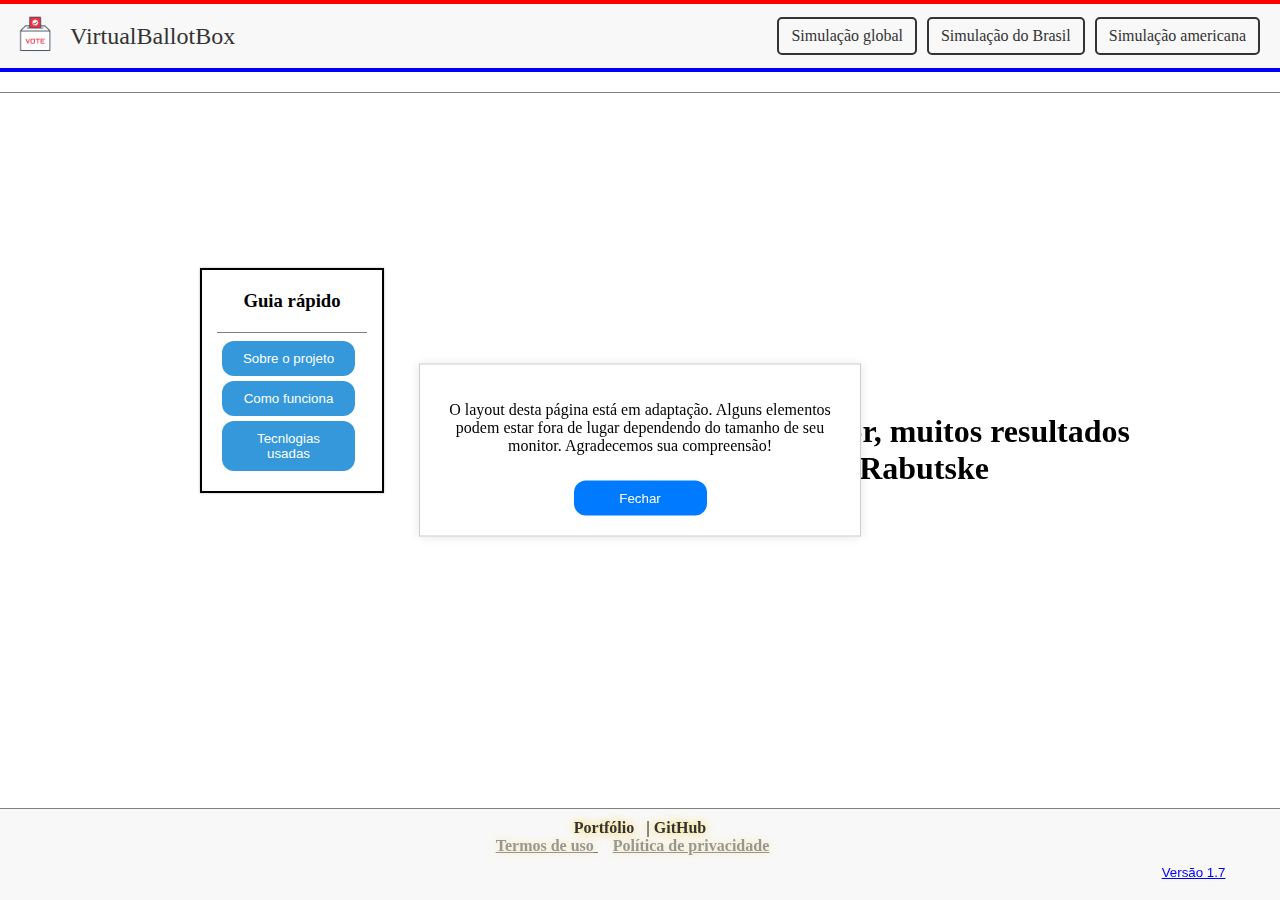
<file: index.html>
<!DOCTYPE html>
<html lang="pt-br">

<head>
    <meta charset="UTF-8">
    <meta name="viewport" content="width=device-width, initial-scale=1.0">
    <link rel="stylesheet" href="estilo/cssIndex.css">
    <title>VirtualBallotBox</title>
    <script src="https://code.jquery.com/jquery-3.6.4.min.js"></script>
    <link rel="icon" href="logo/GR.png" type="image/x-icon">
    <style>
          #mobile-warning {
  display: none;
}

@media only screen and (max-width: 767px) {
  #mobile-warning {
    display: block;
    position: fixed;
    top: 0;
    left: 0;
    width: 100%;
    background-color: #f8d7da; 
    color: #721c24; 
    padding: 10px;
    text-align: center;
  }
}

#aviso-layout {
    position: fixed;
    top: 50%;
    left: 50%;
    transform: translate(-50%, -50%);
    background-color: #fff;
    border: 1px solid #ccc;
    padding: 20px;
    max-width: 400px;
    text-align: center;
    box-shadow: 0 0 10px rgba(0, 0, 0, 0.1);
    z-index: 9999;
}

#fechar-aviso {
    background-color: #007bff;
    color: #fff;
    border: none;
    padding: 10px 20px;
    cursor: pointer;
    margin-top: 10px;
}

#fechar-aviso:hover {
    background-color: #0056b3;
}
    </style>
</head>

<body>

    <header>
        <div class="logo-container">
            <img src="logo/logo.png" alt="Ícone" class="logo">
        </div>
        <div class="title">VirtualBallotBox</div>
        <div class="buttons">
            <a href="https://gustavorabutske.com.br/virtualballotbox/global.html">Simulação global</a>
            <a href="https://gustavorabutske.com.br/virtualballotbox/brasil.html">Simulação do Brasil</a>
            <a href="https://gustavorabutske.com.br/virtualballotbox/projetoAmerica.html">Simulação americana</a>
        </div>
    </header>
    
    <!-- mensagem de aviso para dispositivos mobile -->
    <div id="mobile-warning">
        <p>Estamos trabalhando na versão para celular. Recomendamos usar a versão para PC por enquanto.</p>
      </div>

      <!-- Msg para pedir para ativar o script para usar a página. -->
      <noscript>Para utilizar esta página, habilite os scripts em seu navegador.</noscript>

      <!-- caixa avisndo sobre o layout -->
      <div id="aviso-layout">
        <p>O layout desta página está em adaptação. Alguns elementos podem estar fora de lugar dependendo do tamanho de seu monitor. Agradecemos sua compreensão!</p>
        <button id="fechar-aviso">Fechar</button>
    </div>

    <div id="modalVersao" class="modalVersao">
        <div class="modal-content">
          <span class="close">&times;</span>
          <h1 style="text-align: center;">Atualizações do VirtualBallotBox</h1>
          <h2>Versão 1.0</h2>
          <p>Lançamento do simulador, contêm diversos bugs visuais.</p>
          <hr>
          <h2>Versão 1.3</h2>
          <p>Foram corrigidos diversos bugs visuais, além de não estar conseguindo trocar a imagem do candidato.</p>
          <hr>
          <h2>Versão 1.5</h2>
          <p>Foram corrigidos diversos bugs visuais e o mapa do Brasil agora consegue trocar a cor de campanha do candidato mesmo depois de já ter simulado.</p>
          <hr>
          <h2>Versão 1.6</h2>
          <p>Lançado o simulador especial eleições americanas de 2024. Contêm bugs.</p>
          <hr>
          <h2>Versão 1.7</h2>
          <p>Foram corrigidos diversos bugs visuais, e no simulador do global e dos EUA.</p>
        </div>
      </div>

    <hr>


    <div class="info">
        <h3>Guia rápido</h3>
        <hr>
        <button id="sobreBtn"
        onclick="toggleModal('tecnologiasUsadasDiv')">Sobre o projeto</button>
        <button id="comoFuncionaBtn" onclick="toggleModal('comoFuncionaDiv')">Como funciona</button>
        <button id="tecnologiasUsadasBtn"
        onclick="toggleModal('tecnologiasUsadasDiv')">Tecnlogias usadas</button>
    </div>
    
    <!-- Como funciona -->
    <section>
        <div class="modalIndex" id="comoFuncionaDiv" style="display:none;">
            <h2>Como funciona</h2>
            <p class="textInfo">Para utilizar a plataforma, basta selecionar uma opção de simulação e, em seguida, acessar as configurações. Nesse espaço, você poderá criar seus próprios candidatos, definir a quantidade total de votos e simular as respectivas porcentagens. <br><br>
            Em caso de dúvidas, cada simulação conta com um guia de ajuda específico para orientá-lo durante o processo.</p>
        </div>
    </section>

    <!-- tecnologias usadas -->
    <section>
            <div class="modalIndex" id="tecnologiasUsadasDiv" style="display:none;">
                <h2>Tecnologias usadas</h2>
                <p class="textInfo">O desenvolvimento desta plataforma contou com a aplicação de tecnologias avançadas para garantir uma experiência eficiente. Utilizamos HTML, CSS e jQuery para a construção da interface visual, enquanto o aspecto de simulação (back-end) foi implementado utilizando JavaScript, com suporte adicional do framework Vue.</p>
            </div>
    </section>

    <!-- sobre o projeto -->
    <section>
        <div class="modalIndex" id="sobreDiv" style="display:none;">
            <h2>Sobre o projeto</h2>
            <p class="textInfo">Com o objetivo de simplificar a simulação de eleições futuras, apresentamos este website prático e inovador, preenchendo uma lacuna até então não contemplada na internet. Aqui, você tem a possibilidade de criar seus próprios candidatos, inserindo fotos, nomes, cores de campanha e definindo o total de votos. Além disso, oferecemos um mapa interativo do Brasil, e planejamos expandir para incluir os Estados Unidos no futuro.</p>
        </div>
    </section>

    <div id="by">
        <h1>Um simulador, muitos resultados <br> Por Gustavo Rabutske</h1>
    </div>

    <footer>
        <a class="linkFooter left" href="https://gustavorabutske.com.br" target="_blank">Portfólio&nbsp;</a>
        <a class="linkFooter left" href="https://github.com/GustavoRabutske" target="_blank">&nbsp;| GitHub</a>
        <div class="termos center">
            <a class="termos center" href="https://gustavorabutske.com.br/virtualballotbox/termos-uso.html">Termos de uso</a>
            <a style="margin: 15px;" class="termos center" href="https://gustavorabutske.com.br/virtualballotbox/privacidade.html">Política de privacidade</a>
        </div>
        <button id="btnVersao">Versão 1.7</button>
    </footer>
</body>
</html>

 <!-- script das janelas de informações -->
 <script>
    $(document).ready(function () {
        $("#comoFuncionaBtn").click(function (event) {
            event.stopPropagation(); // Impede a propagação do evento para o documento
            $("#comoFuncionaDiv").fadeToggle("slow");
            $("#tecnologiasUsadasDiv").fadeOut("slow");
            $("#sobreDiv").fadeOut("slow");
        });

        $("#tecnologiasUsadasBtn").click(function (event) {
            event.stopPropagation();
            $("#tecnologiasUsadasDiv").fadeToggle("slow");
            $("#comoFuncionaDiv").fadeOut("slow");
            $("#sobreDiv").fadeOut("slow");
        });

        $("#sobreBtn").click(function (event) {
            event.stopPropagation();
            $("#sobreDiv").fadeToggle("slow");
            $("#comoFuncionaDiv").fadeOut("slow");
            $("#tecnologiasUsadasDiv").fadeOut("slow");
        });

        // Fechar as divs quando clicar fora delas
        $(document).click(function (event) {
            if (!$(event.target).closest('.modal').length) {
                $('.modalIndex').fadeOut("slow");
            }
        });
    });
//////
document.addEventListener("DOMContentLoaded", function() {
    var avisoLayout = document.getElementById('aviso-layout');
    var fecharAviso = document.getElementById('fechar-aviso');

    if (avisoLayout && fecharAviso) {
        fecharAviso.addEventListener('click', function() {
            avisoLayout.style.display = 'none';
        });
    }
});
///////
// Seleciona o botão e o modal
var btnVersao = document.getElementById("btnVersao");
var modalVersao = document.getElementById("modalVersao");

// Seleciona o elemento de fechar dentro do modal
var spanClose = document.getElementsByClassName("close")[0];

// Quando o usuário clicar no botão, abre o modal
btnVersao.onclick = function() {
  modalVersao.style.display = "block";
}

// Quando o usuário clicar no elemento de fechar, fecha o modal
spanClose.onclick = function() {
  modalVersao.style.display = "none";
}

// Quando o usuário clicar fora do modal, fecha-o também
window.onclick = function(event) {
  if (event.target == modalVersao) {
    modalVersao.style.display = "none";
  }
}

</script>
</file>
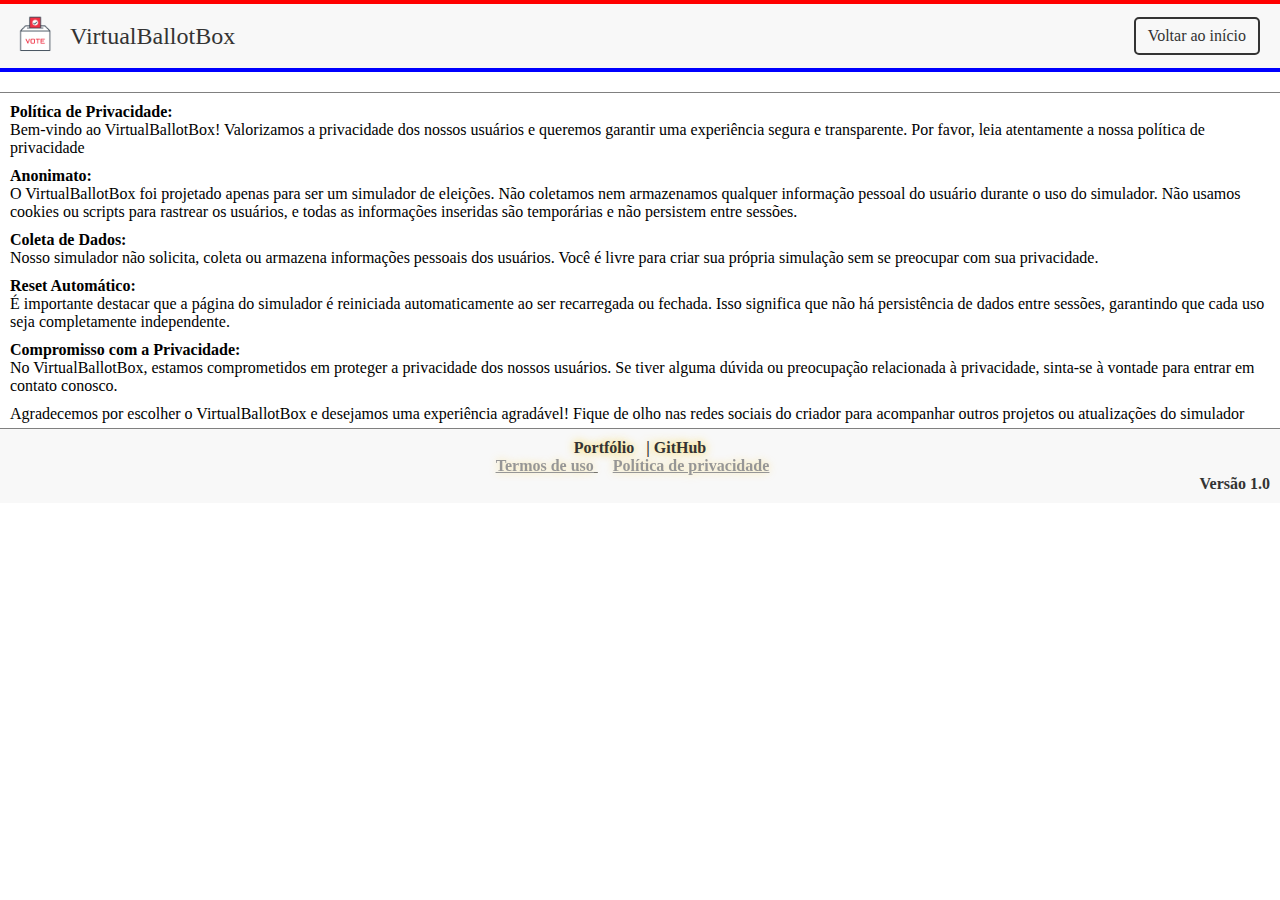
<file: privacidade.html>
<!DOCTYPE html>
<html lang="pt-br">

<head>
    <meta charset="UTF-8">
    <meta name="viewport" content="width=device-width, initial-scale=1.0">
    <link rel="stylesheet" href="estilo/cssIndex.css">
    <title>VirtualBallotBox - Política de privacidade</title>
    <script src="https://code.jquery.com/jquery-3.6.4.min.js"></script>
    <link rel="icon" href="logo/GR.png" type="image/x-icon">
    <style>
        p, h1{
            margin: 10px;
            margin-bottom: 5px;
        }
        footer{
            position: relative;
        }
    </style>
</head>


<body>
    <header>
        <a href="https://gustavorabutske.com.br/virtualballotbox">
        <div class="logo-container">
            <img src="logo/logo.png" alt="Ícone" class="logo">
        </div>
        </a>
        <div class="title">VirtualBallotBox</div>
        <div class="buttons">
            <a href="https://gustavorabutske.com.br/virtualballotbox">Voltar ao início</a>
        </div>
    </header>

    <hr>


    <p><strong>Política de Privacidade:</strong><br>
        Bem-vindo ao VirtualBallotBox! Valorizamos a privacidade dos nossos usuários e queremos garantir uma experiência segura e transparente. Por favor, leia atentamente a nossa política de privacidade</p>

    <p><strong>Anonimato:</strong><br>
        O VirtualBallotBox foi projetado apenas para ser um simulador de eleições. Não coletamos nem armazenamos qualquer informação pessoal do usuário durante o uso do simulador. Não usamos cookies ou scripts para rastrear os usuários, e todas as informações inseridas são temporárias e não persistem entre sessões.</p>

    <p><strong>Coleta de Dados:</strong><br>
        Nosso simulador não solicita, coleta ou armazena informações pessoais dos usuários. Você é livre para criar sua própria simulação sem se preocupar com sua privacidade.</p>

    <p><strong>Reset Automático:</strong><br>
        É importante destacar que a página do simulador é reiniciada automaticamente ao ser recarregada ou fechada. Isso significa que não há persistência de dados entre sessões, garantindo que cada uso seja completamente independente.</p>

    <p><strong>Compromisso com a Privacidade:</strong><br>
        No VirtualBallotBox, estamos comprometidos em proteger a privacidade dos nossos usuários. Se tiver alguma dúvida ou preocupação relacionada à privacidade, sinta-se à vontade para entrar em contato conosco.</p>

    <p>Agradecemos por escolher o VirtualBallotBox e desejamos uma experiência agradável! Fique de olho nas redes sociais do criador para acompanhar outros projetos ou atualizações do simulador</p>
    
    <footer>
        <a class="linkFooter left" href="https://gustavorabutske.com.br" target="_blank">Portfólio&nbsp;</a>
        <a class="linkFooter left" href="https://github.com/GustavoRabutske" target="_blank">&nbsp;| GitHub</a>
        <div class="termos center">
            <a class="termos center" href="https://gustavorabutske.com.br/virtualballotbox/termos-uso.html">Termos de uso</a>
            <a style="margin: 15px;" class="termos center" href="https://gustavorabutske.com.br/virtualballotbox/privacidade.html">Política de privacidade</a>
        </div>
        <p class="linkFooter right">Versão 1.0</p>
    </footer>
</body>
</html>
</file>
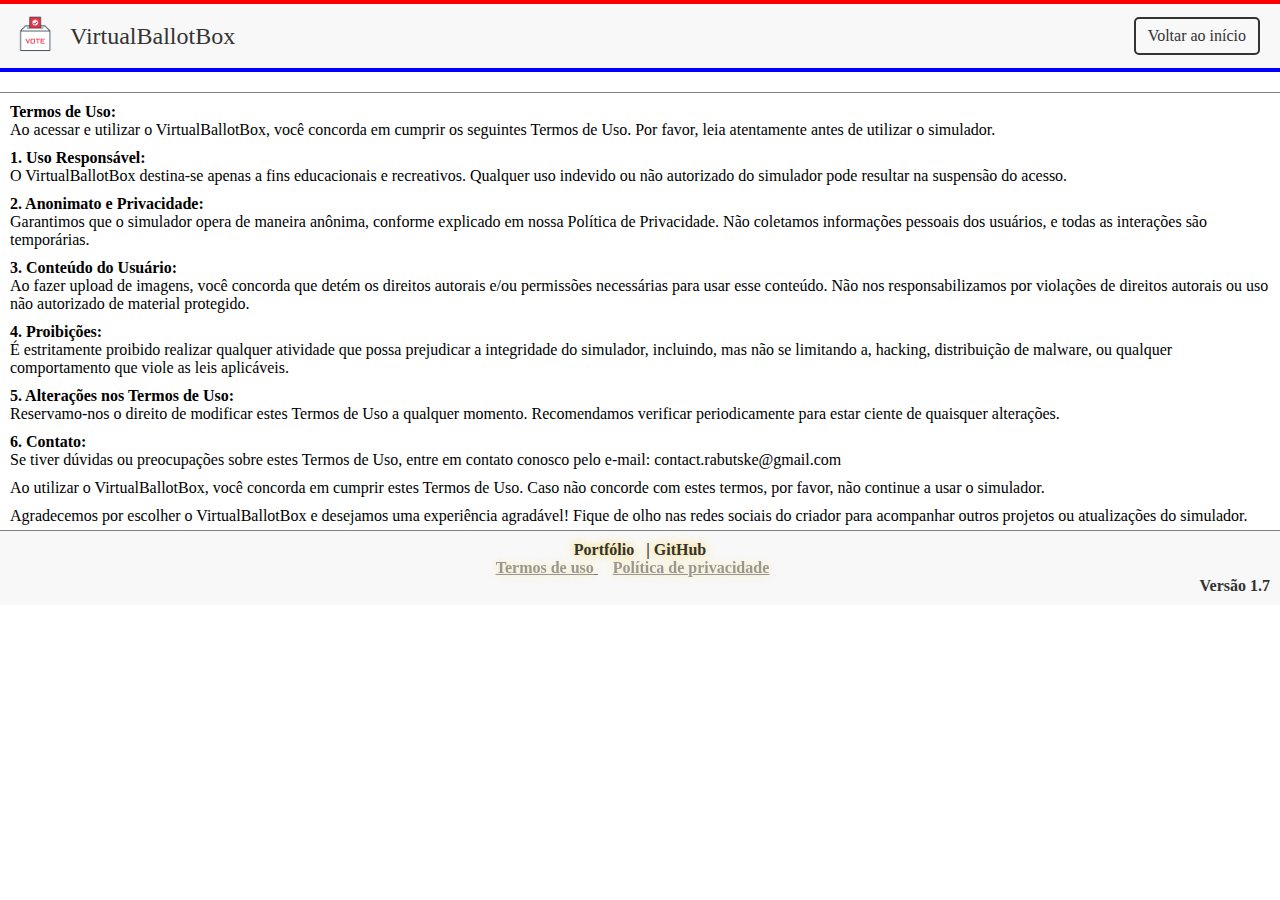
<file: termos-uso.html>
<!DOCTYPE html>
<html lang="pt-br">

<head>
    <meta charset="UTF-8">
    <meta name="viewport" content="width=device-width, initial-scale=1.0">
    <link rel="stylesheet" href="estilo/cssIndex.css">
    <title>VirtualBallotBox - Termos de Uso</title>
    <script src="https://code.jquery.com/jquery-3.6.4.min.js"></script>
    <link rel="icon" href="logo/GR.png" type="image/x-icon">
    <style>
        p, h1{
            margin: 10px;
            margin-bottom: 5px;
        }
        footer{
            position: relative;
        }
    </style>
</head>


<body>
    <header>
        <a href="https://gustavorabutske.com.br/virtualballotbox">
        <div class="logo-container">
            <img src="logo/logo.png" alt="Ícone" class="logo">
        </div>
        </a>
        <div class="title">VirtualBallotBox</div>
        <div class="buttons">
            <a href="https://gustavorabutske.com.br/virtualballotbox">Voltar ao início</a>
        </div>
    </header>

    <hr>

    <p><strong>Termos de Uso:</strong><br>
        Ao acessar e utilizar o VirtualBallotBox, você concorda em cumprir os seguintes Termos de Uso. Por favor, leia atentamente antes de utilizar o simulador.</p>

    <p><strong>1. Uso Responsável:</strong><br>
        O VirtualBallotBox destina-se apenas a fins educacionais e recreativos. Qualquer uso indevido ou não autorizado do simulador pode resultar na suspensão do acesso.</p>

    <p><strong>2. Anonimato e Privacidade:</strong><br>
        Garantimos que o simulador opera de maneira anônima, conforme explicado em nossa Política de Privacidade. Não coletamos informações pessoais dos usuários, e todas as interações são temporárias.</p>

    <p><strong>3. Conteúdo do Usuário:</strong><br>
        Ao fazer upload de imagens, você concorda que detém os direitos autorais e/ou permissões necessárias para usar esse conteúdo. Não nos responsabilizamos por violações de direitos autorais ou uso não autorizado de material protegido.</p>

    <p><strong>4. Proibições:</strong><br>
        É estritamente proibido realizar qualquer atividade que possa prejudicar a integridade do simulador, incluindo, mas não se limitando a, hacking, distribuição de malware, ou qualquer comportamento que viole as leis aplicáveis.</p>

    <p><strong>5. Alterações nos Termos de Uso:</strong><br>
        Reservamo-nos o direito de modificar estes Termos de Uso a qualquer momento. Recomendamos verificar periodicamente para estar ciente de quaisquer alterações.</p>

    <p><strong>6. Contato:</strong><br>
        Se tiver dúvidas ou preocupações sobre estes Termos de Uso, entre em contato conosco pelo e-mail: contact.rabutske@gmail.com</p>

    <p>Ao utilizar o VirtualBallotBox, você concorda em cumprir estes Termos de Uso. Caso não concorde com estes termos, por favor, não continue a usar o simulador.</p>

    <p>Agradecemos por escolher o VirtualBallotBox e desejamos uma experiência agradável! Fique de olho nas redes sociais do criador para acompanhar outros projetos ou atualizações do simulador.</p>
    
    <footer>
        <a class="linkFooter left" href="https://gustavorabutske.com.br" target="_blank">Portfólio&nbsp;</a>
        <a class="linkFooter left" href="https://github.com/GustavoRabutske" target="_blank">&nbsp;| GitHub</a>
        <div class="termos center">
            <a class="termos center" href="https://gustavorabutske.com.br/virtualballotbox/termos-uso.html">Termos de uso</a>
            <a style="margin: 15px;" class="termos center" href="https://gustavorabutske.com.br/virtualballotbox/privacidade.html">Política de privacidade</a>
        </div>
        <p class="linkFooter right">Versão 1.7</p>
    </footer>
</body>
</html>
</file>
<file: estilo/cssIndex.css>
body {
    font-family: "Neue Montreal";
    margin: 0;
    padding: 0;
    background-color: white;
    justify-content: center;
    align-items: center;
    min-height: 100vh;
}

header {
    background-color: #f8f8f8;
    color: #333;
    display: flex;
    align-items: center;
    padding: 10px;
    border-top: 4px solid red; /* Borda vermelha na parte superior */
    border-bottom: 4px solid blue; /* Borda azul na parte inferior */
    text-align: left;
}

.logo-container {
    margin-right: 10px;
}

.logo {
    max-width: 50px; /* Tamanho máximo original do ícone */
    width: 100%; /* Para ocupar a largura total do contêiner */
}

.title {
    flex-grow: 1; /* Ocupa o espaço restante disponível */
    font-size: 1.5em;
}

.buttons {
    display: flex;
    align-items: center;
    text-align: left;
}

.buttons a {
    text-decoration: none;
    color: #333; /* Cor do texto */
    padding: 8px 12px;
    margin-right: 10px; /* Espaçamento entre os links */
    border: 2px solid #333; /* Cor da borda */
    border-radius: 5px;
    transition: background-color 0.3s ease;
}

.buttons a:hover {
    background-color: #555;
    color: white; /* Cor do texto ao passar o mouse */
}

footer a{
    text-shadow: 0 0 10px rgba(255, 204, 0, 0.8);
}

button {
    color: #fff;
    padding: 10px 20px;
    border: none;
    background-color: #3498db;
    cursor: pointer;
    transition: color 0.3s ease, text-shadow 0.3s ease;
    align-items: center;
    text-decoration: none;
    border-radius: 12px;
    width: 133px;
}

button:hover {
    color: #ffcc00;
    text-shadow: 0 0 10px rgba(255, 204, 0, 0.8);
    text-decoration: none;
}

button:active {
    color: #ff9900;
    text-shadow: 0 0 15px rgba(255, 153, 0, 0.8);
}

.modalIndex {
    right: -150px; /* Ajuste conforme necessário para definir a distância do lado direito */
    top: 50%; /* Centraliza verticalmente */
    width: 500px;
    position: fixed;
    transform: translate(-50%, -50%);
    padding: 20px;
    background-color: #add8e6;
    /* Cor de fundo azul fraquinho */
    box-shadow: 0 0 10px rgba(0, 0, 0, 0.1);
    z-index: 1000;
    border-radius: 10px;
    /* Valor ajustável para definir o quanto você quer arredondar as bordas */
    border: 2px solid #4682b4;
    /* Cor da borda azul mais escuro */
}

section {
    display: flex;
    flex-direction: column;
    align-items: center;
}

hr {
    border: none; /* Remova a borda padrão */
    border-top: 1px solid #808080; /* Cor cinza (#808080) para a linha superior */
    margin-top: 20px; /* Espaçamento do topo, ajuste conforme necessário */
  }

/* Estilo para a classe info */
.info {
    width: 150px;
    border: 2px solid black;
    box-shadow: 0 0 2px rgba(0, 0, 0, 0.3);
    padding: 15px;
    margin: 200px;
    margin-top: 175px;
  
    /* Estilo para os botões dentro da classe info */
    button {
      display: block;
      width: 133px; /* Largura específica para os botões */
      margin-bottom: 10px;
      margin: 5px;
    }

    h3 {
        text-align: center;
        margin: 5px;
    }
  }

/* Estilo para o ID by */
#by {
    position: fixed;
    right: 150px; /* Ajuste conforme necessário para definir a distância do lado direito */
    top: 50%; /* Centraliza verticalmente */
    transform: translateY(-50%); /* Corrige a posição vertical para o centro */
  }

  footer {
    position: fixed; /* Posicionamento fixo para o rodapé */
    left: 0; /* Alinha o rodapé à esquerda */
    bottom: 0; /* Alinha o rodapé na parte inferior da janela do navegador */
    width: 100%; /* Largura total */
    background-color: #f8f8f8;
    padding: 10px;
    text-align: center;
    border-top: 1px solid #808080;
    box-sizing: border-box;
}

/* Estilo para os links no rodapé */
.linkFooter, .termos {
    text-decoration: none;
    color: #333; /* Cor padrão do texto */
    transition: color 0.3s ease; /* Transição suave na mudança de cor */
    font-weight: bold; /* Texto em negrito */
}

.termos{
    text-decoration: underline;
}

/* Estilo ao passar o mouse sobre os links */
.linkFooter:hover, .termos:hover {
    color: #007bff; /* Cor ao passar o mouse (azul claro) */
}


.termos:hover {
    color: #007bff; /* Cor ao passar o mouse (azul claro) */
    text-decoration: none;
}

/* Estilo ao clicar nos links */
.linkFooter:active, .termos:active {
    color: #0056b3; /* Cor ao clicar no link (azul mais escuro) */
}

/* Estilo específico para os links à esquerda (redes sociais) */
.linkFooter.left {
    margin-right: auto; /* Coloca os links à esquerda */
}

/* Estilo específico para os links no centro (termos) */
.termos.center {
    flex-grow: 2; /* Faz com que os links ocupem mais espaço no centro */
    opacity: 0.7; /* Opacidade menor para tornar mais discreto */
    text-align: center; /* Centraliza o texto no centro */
    justify-content: space-around; /* Distribui os termos lado a lado */
}

/* Estilo específico para os links à direita (versão) */
.linkFooter.right {
    margin-left: auto; /* Coloca os links à direita */
}

/* Estilo para o parágrafo dentro do rodapé */
footer p {
    margin: 0; /* Remove as margens padrão do parágrafo */
    text-align: right; /* Alinha o parágrafo à direita */
}

  
.textInfo{
   font-size: 22px;
}

#btnVersao {
    float: right;
    background: none;
    border: none;
    color: blue;
    text-decoration: underline;
    cursor: pointer;
    margin-right: 10px; /* Ajuste conforme necessário */
}

#btnVersao:hover{
    text-decoration: none;
    color: #255b6d;
}

.modalVersao {
    display: none;
    position: fixed;
    z-index: 1;
    left: 0;
    top: 0;
    width: 100%;
    height: 100%;
    background-color: rgba(0,0,0,0.5);
    overflow-y: auto;
  }
  
  .modal-content {
    background-color: #fefefe;
    margin: 15% auto;
    padding: 20px;
    border: 1px solid #888;
    width: 80%;
  }
  
  .close {
    color: #aaa;
    float: right;
    font-size: 28px;
    font-weight: bold;
  }
  
  .close:hover,
  .close:focus {
    color: black;
    text-decoration: none;
    cursor: pointer;
  }
  


/* Base para dispositivos móveis */
@media screen and (max-width: 768px) {
    body {
        text-align: center; /* Centraliza o conteúdo */
    }

 .title {
        font-size: 1.2em; /* Reduz o tamanho da fonte do título */
    }

    hr {
        margin-top: 10px; /* Reduz o espaçamento superior da linha horizontal */
    }

    header {
        flex-direction: column; /* Empilha os elementos verticalmente */
        text-align: center;
    }

    .buttons {
        flex-direction: column; /* Empilha os botões verticalmente */
        margin-top: 10px; /* Adiciona espaço entre os botões */
    }

    .buttons a {
        margin: 5px 0; /* Adiciona espaço entre os botões */
    }

    footer {
        flex-direction: column; /* Empilha os elementos do rodapé verticalmente */
        position: relative;
    }

    #by {
        right: auto; /* Remove a posição fixa à direita */
        left: 10px; /* Adiciona margem à esquerda */
        position: relative;
    }

    .modalIndex {
        width: 80%; /* Ajusta a largura do modal para a tela do dispositivo */
        left: 50%; /* Centraliza horizontalmente */
        top: 50%; /* Centraliza verticalmente */
        transform: translate(-50%, -50%); /* Corrige a posição horizontal e vertical */
    }

    .linkFooter.right{
        text-align: center;
        padding: 3px;
    }
    

    section {
        margin-top: 20px; /* Adiciona espaço entre as seções */
    }

    .info {
        margin: 20px; /* Aumenta a margem para melhor espaçamento */
        width: 80%;

         /* Estilo para os botões dentro da classe info */
    button {
        display: block;
        width: 100%; /* Largura específica para os botões */
        margin-bottom: 10px;
        margin: 5px;
      }

    }

}
</file>
